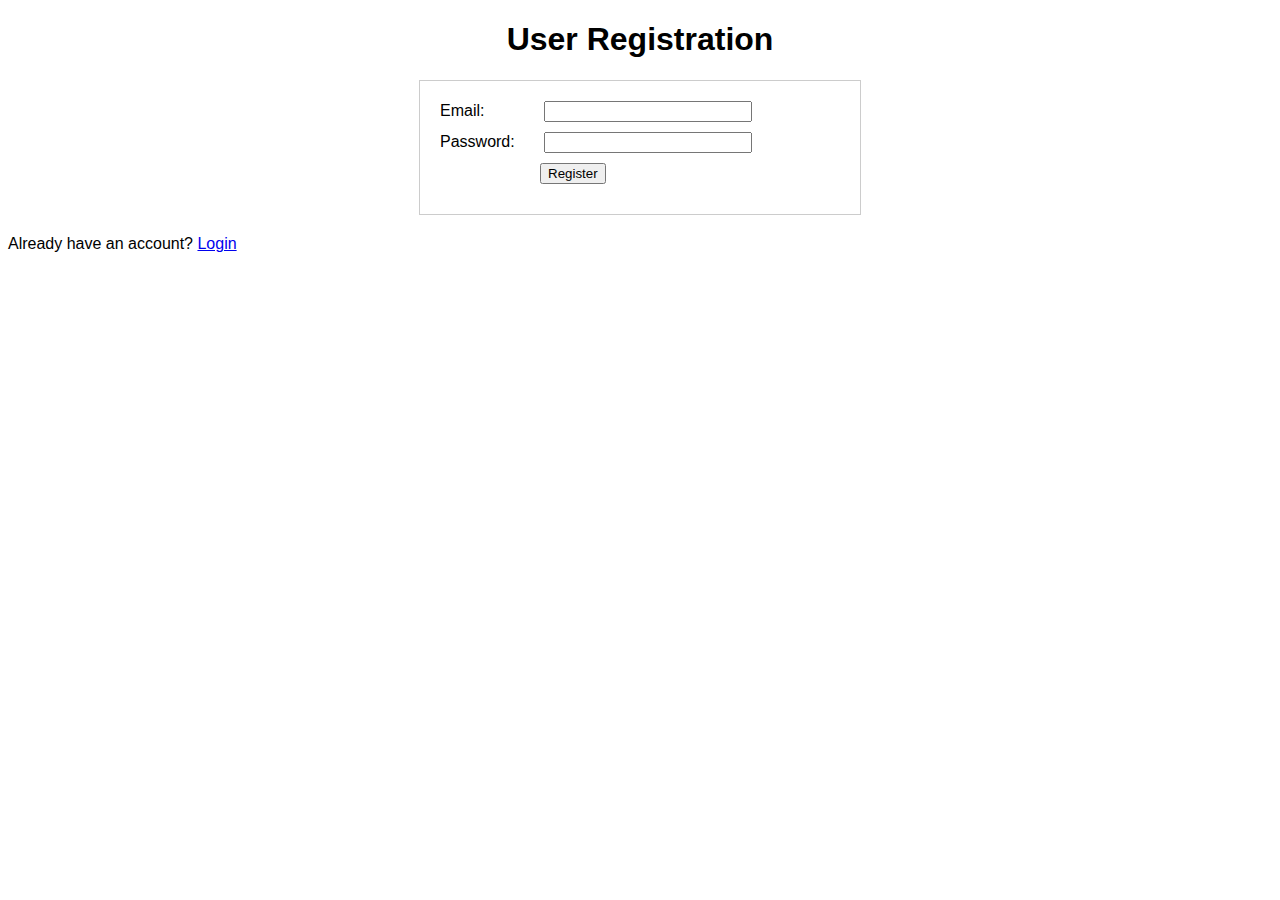
<file: frontend/index.html>
<!DOCTYPE html>
<html>
<head>
    <title>User Registration</title>
    <link rel="stylesheet" href="css/style.css">
    <script src="js/main.js" defer></script>
</head>
<body>
    <h1>User Registration</h1>
    <form id="registerForm">
        <div>
            <label for="registerEmail">Email:</label>
            <input type="email" id="registerEmail" required>
        </div>
        <div>
            <label for="registerPassword">Password:</label>
            <input type="password" id="registerPassword" required>
        </div>
        <div>
            <button type="submit">Register</button>
        </div>
    </form>
    <p>Already have an account? <a href="login.html">Login</a></p>
</body>
</html>
</file>
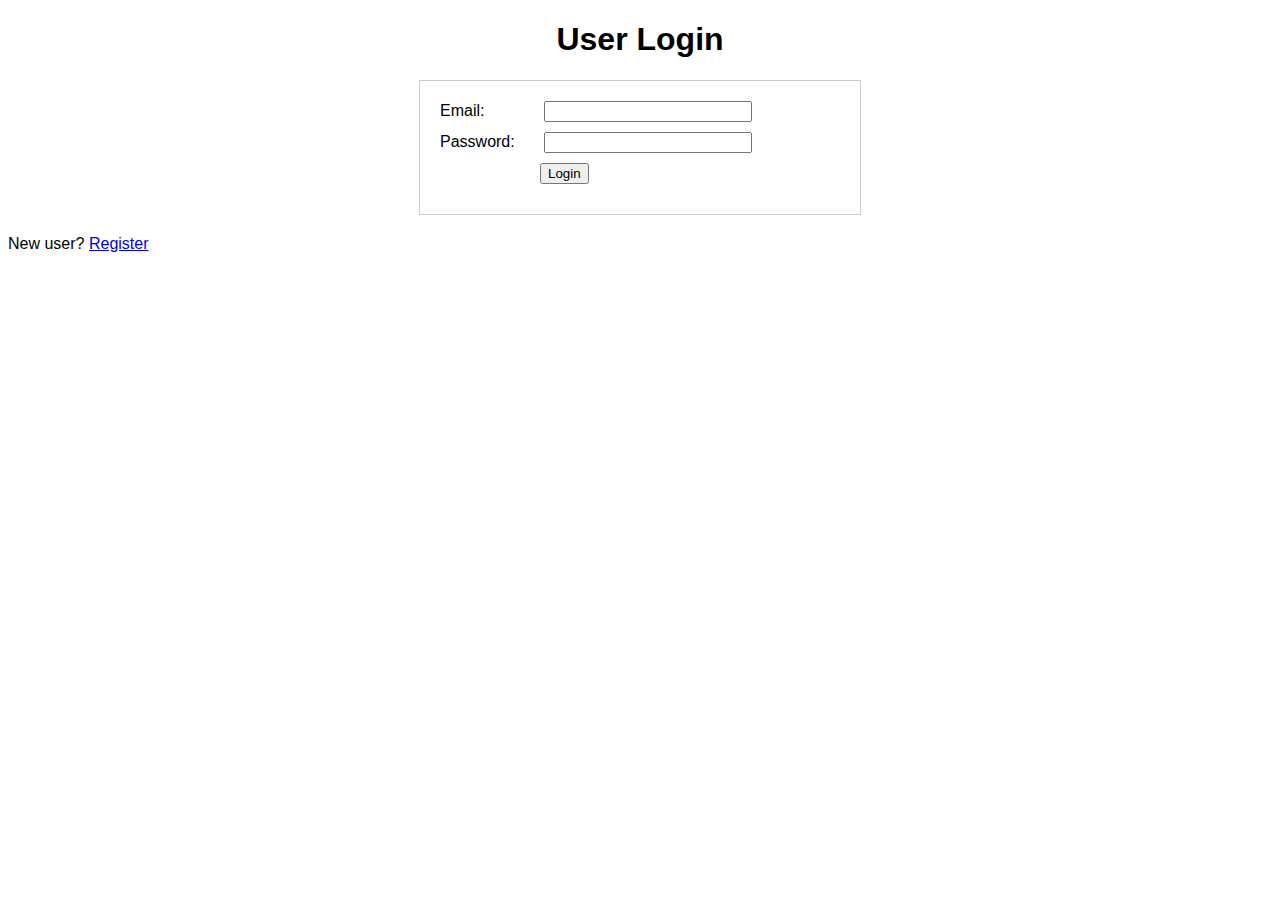
<file: frontend/login.html>
<!DOCTYPE html>
<html>
<head>
    <title>User Login</title>
    <link rel="stylesheet" href="css/style.css">
    <script src="js/main.js" defer></script>
</head>
<body>
    <h1>User Login</h1>
    <form id="loginForm">
        <div>
            <label for="loginEmail">Email:</label>
            <input type="email" id="loginEmail" required>
        </div>
        <div>
            <label for="loginPassword">Password:</label>
            <input type="password" id="loginPassword" required>
        </div>
        <div>
            <button type="submit">Login</button>
        </div>
    </form>
    <p>New user? <a href="registration.html">Register</a></p>
</body>
</html>
</file>
<file: frontend/css/style.css>
body {
    font-family: Arial, sans-serif;
}

h1 {
    text-align: center;
}

form {
    margin: 20px auto;
    padding: 20px;
    border: 1px solid #ccc;
    max-width: 400px;
}

form h2 {
    text-align: center;
}

form div {
    margin-bottom: 10px;
}

form label {
    display: inline-block;
    width: 100px;
}

form input[type="email"],
form input[type="password"] {
    width: 200px;
}

form button {
    margin-left: 100px;
}

#message {
    text-align: center;
    margin-top: 20px;
    font-weight: bold;
}

.popup {
    position: fixed;
    top: 50%; 
    left: 50%;
    transform: translate(-50%, -50%);
  
    background: #fff;
    padding: 20px;
    border: 1px solid #aaa;
  }
</file>
